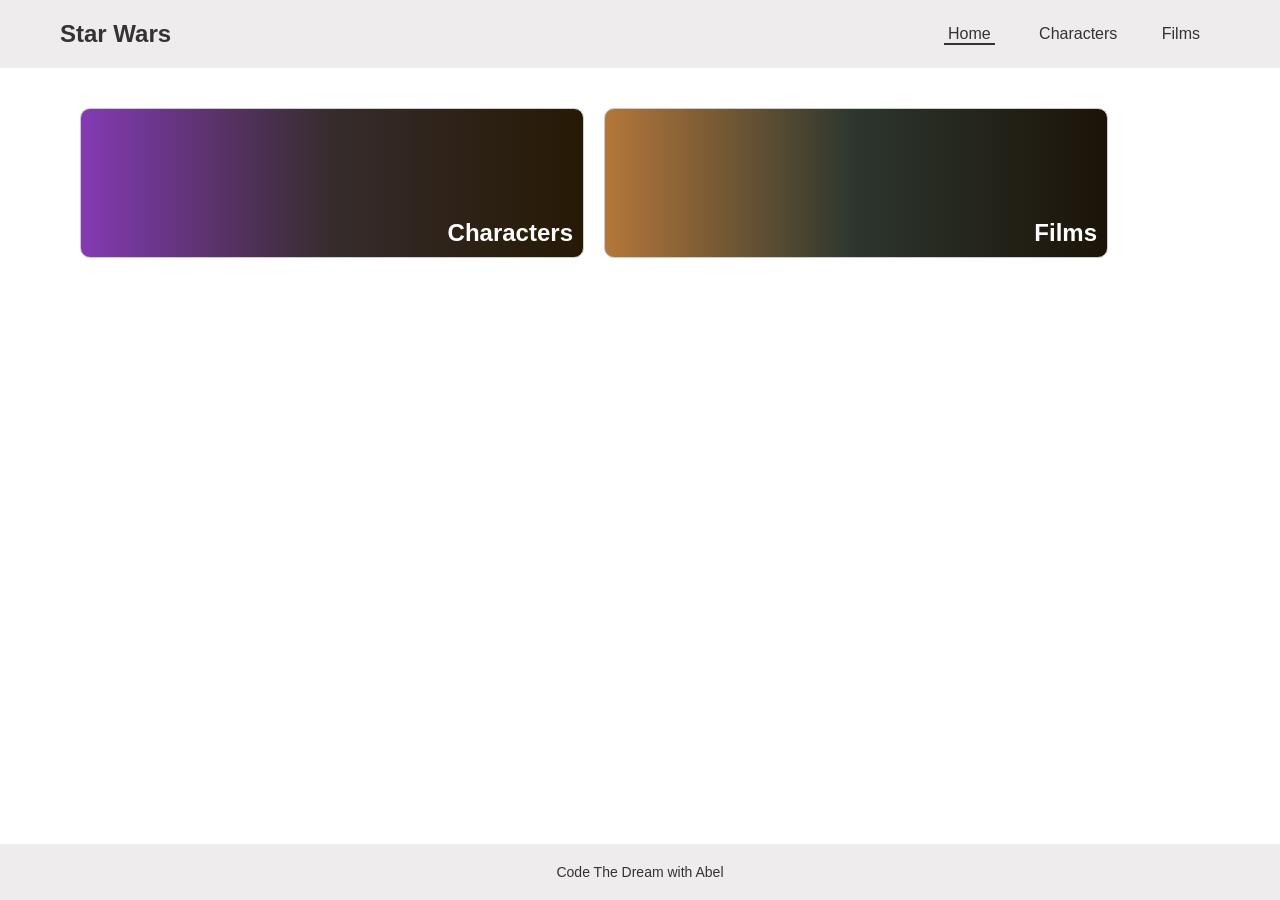
<file: index.html>
<!doctype html>
<html lang="en">
	<head>
		<meta charset="UTF-8" />
		<meta name="viewport" content="width=device-width, initial-scale=1.0" />
		<link rel="stylesheet" href="styles.css" />
		<title>Star Wars Code The Dream</title>
	</head>
	<body>
		<!-- header -->
		<header>
			<nav class="wrapper">
				<h2><a href="./index.html"> Star Wars</a></h2>
				<ul>
					<li><a class='active' href="./index.html">Home</a></li>
					<li><a href="./characters.html">Characters</a></li>
					<li><a href="./films.html">Films</a></li>
				</ul>
			</nav>
		</header>
		<!-- end of header -->

		<!-- main -->
		<main>
			<section class="wrapper">
                <div class="container">
                    <div class="cards">
                        <div class="link-cards">
                            <a href="./characters.html">
                                <div>
                                    <h2>Characters</h2>
                                </div>
                            </a>
                        </div>
                        <div class="link-cards">
                            <a href="./films.html">
                                <div>
                                    <h2>Films</h2>
                                </div>
                            </a>
                        </div>
                    </div>
                </div>
			</section>
		</main>
        <footer>
            <div class="wrapper">
                <p>Code The Dream with Abel</p>
            </div>
	</body>
</html>
</file>
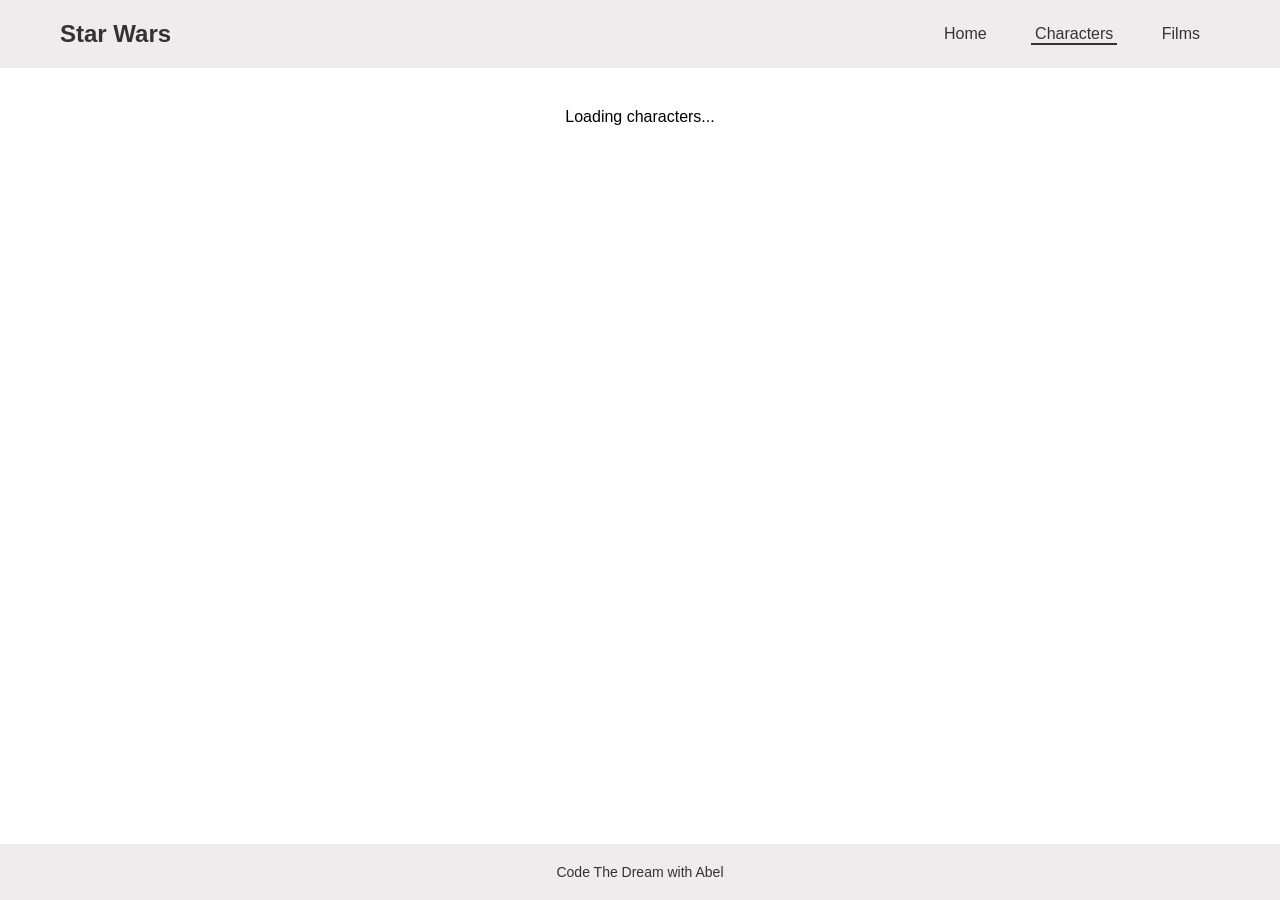
<file: characters.html>
<!doctype html>
<html lang="en">
	<head>
		<meta charset="UTF-8" />
		<meta name="viewport" content="width=device-width, initial-scale=1.0" />
		<link rel="stylesheet" href="styles.css" />
		<title>Star Wars Characters</title>
		<script src="./js/characters.js" defer></script>
	</head>
	<body>
		<!-- header -->
		<header>
			<nav class="wrapper">
				<h2><a href="./index.html"> Star Wars</a></h2>
				<ul>
					<li><a href="./index.html">Home</a></li>
					<li><a class='active' href="./characters.html">Characters</a></li>
					<li><a href="./films.html">Films</a></li>
				</ul>
			</nav>
		</header>
		<!-- end of header -->

		<!-- main -->
		<main>
			<section class="wrapper">
                <div class="container">
                    <div class="cards" id="characterListDiv">
						<p id="loading">Loading characters...</p>
                    </div>
                </div>
			</section>
		</main>
        <footer>
            <div class="wrapper">
                <p>Code The Dream with Abel</p>
            </div>
	</body>
</html>
</file>
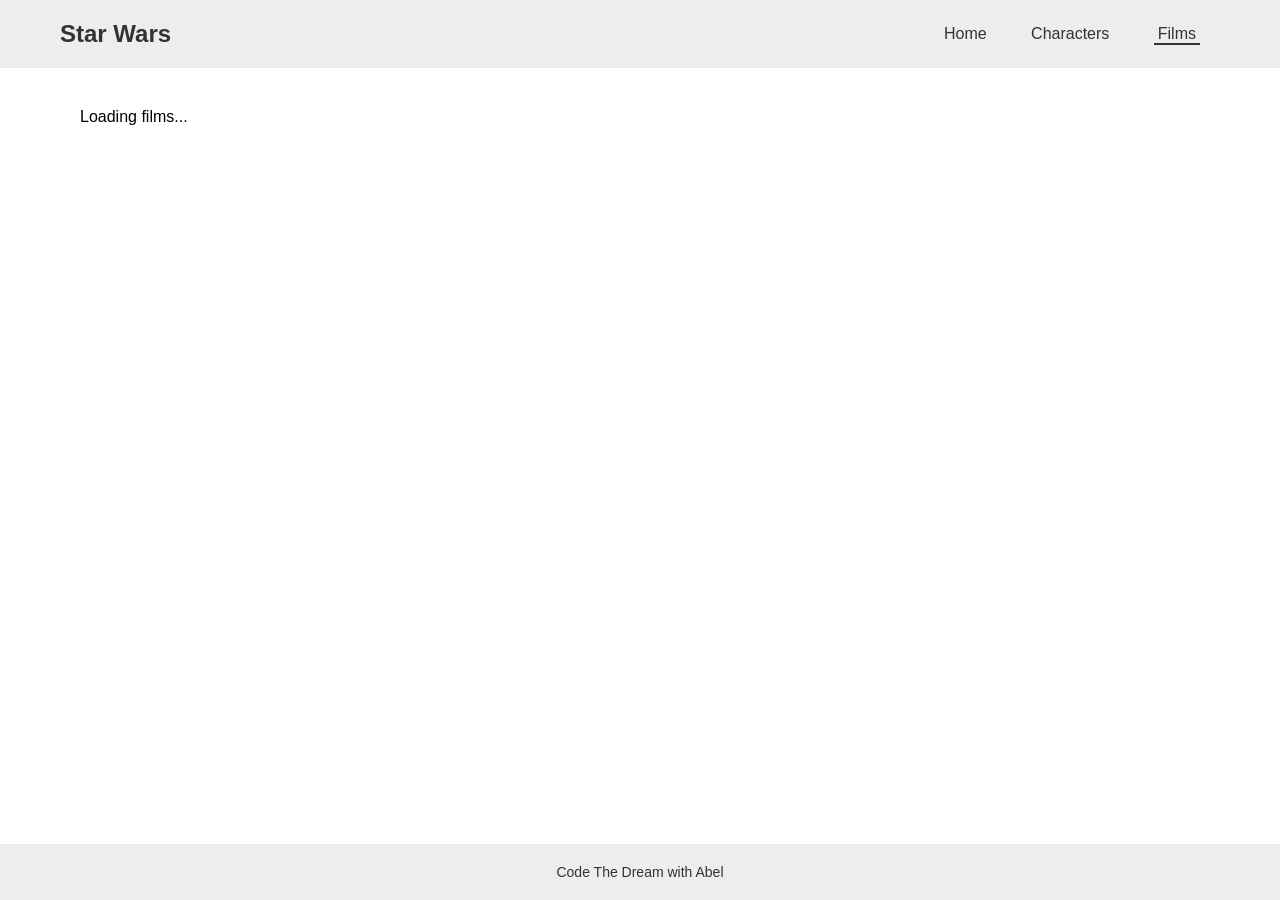
<file: films.html>
<!doctype html>
<html lang="en">
	<head>
		<meta charset="UTF-8" />
		<meta name="viewport" content="width=device-width, initial-scale=1.0" />
		<link rel="stylesheet" href="styles.css" />
		<script src="./js/films.js" defer></script>
		<title>Star Wars Films</title>
	</head>
	<body>
		<!-- header -->
		<header>
			<nav class="wrapper">
				<h2><a href="index.html"> Star Wars</a></h2>
				<ul>
					<li><a href="./index.html">Home</a></li>
					<li><a href="./characters.html">Characters</a></li>
					<li><a class='active' href="./films.html">Films</a></li>
				</ul>
			</nav>
		</header>
		<!-- end of header -->

		<!-- main -->
		<main>
			<section class="wrapper">
                <div class="container">
                    <div class="cards" id="filmsListDiv">
						<p id="loading">Loading films...</p>
                    </div>
                </div>
			</section>
		</main>
        <footer>
            <div class="wrapper">
                <p>Code The Dream with Abel</p>
            </div>
	</body>
</html>
</file>
<file: styles.css>
/* google font */
@import url("https://fonts.googleapis.com/css2?family=Lato&family=Miranda+Sans:ital,wght@0,500;1,500&display=swap");

* {
	padding: 0px;
	margin: 0px;
	box-sizing: border-box;
	font-family: "Miranda Sans", sans-serif;
}

body {
	width: 100vw;
	height: 100vh;
	align-items: center;
	display: flex;
	flex-direction: column;
	justify-content: space-between;
}

.wrapper {
	max-width: 1200px;
	margin: 0 auto;
	padding: 0px 20px;
}

.container {
	width: 100%;
	height: 100%;
	padding: 20px;
}

.cards {
	display: flex;
	flex-direction: row;
	flex-wrap: wrap;
	gap: 20px;
}

@media (max-width: 768px) {
	.cards {
		flex-direction: column;
	}
}

/*
*HEADER
*/

header {
	width: 100%;
	padding: 20px 0;
	background-color: #eeecec;
	display: flex;
	align-items: center;
	font-family: "Lato", sans-serif;
}

header a {
	text-decoration: none;
	color: #333;
}

nav {
	width: 100%;
	display: flex;
	justify-content: space-between;
	align-items: center;
}

nav .active {
	border-bottom: 1px solid #333;
	border-width: 2px;
	padding: 1px 4px;
}

ul li {
	display: inline-block;
	padding: 0px 20px;
	font-size: 18px;
	font-weight: 500;
	color: #333;
	transition: all 0.3s ease-in-out;
	text-decoration: none;
	font-size: 16px;
}

ul li :hover {
	color: #007bff;
	border-color: #007bff;
}

@media (max-width: 768px) {
	header {
		flex-direction: column;
		row-gap: 15px;
	}
	nav {
		flex-direction: column;
	}
	ul li {
		padding: 10px 20px;
	}
}

/**
MAIN
*/

main {
	flex: 1;
	width: 100%;
	padding: 20px 0;
}

/*
*FOOTER
*/
footer {
	width: 100%;
	padding: 20px 0;
	background-color: #eeecec;
	text-align: center;
	font-size: 14px;
	color: #333;
}

/*
INDEX
*/

.link-cards {
	display: flex;
	flex-direction: column;
	width: 45%;
	min-height: 150px;
	border-radius: 10px;
	border: 1px solid #ccc;
	padding: 10px;
	background: #833ab4;
	background: linear-gradient(
		90deg,
		rgba(131, 58, 180, 1) 0%,
		rgba(54, 44, 44, 1) 50%,
		rgba(38, 25, 4, 1) 100%
	);
}

.link-cards:last-child {
	background: #b4773a;
	background: linear-gradient(
		90deg,
		rgba(180, 119, 58, 1) 0%,
		rgba(44, 54, 46, 1) 50%,
		rgba(28, 19, 8, 1) 100%
	);
}

.link-cards a {
	width: 100%;
	height: 100%;
	text-decoration: none;
	color: #fff;
	flex: 1;
}

.link-cards a div {
	width: 100%;
	height: 100%;
	display: flex;
	justify-content: end;
	align-items: end;
}

.link-cards a:hover h2 {
	color: #d9e252;
}

/*
* PEOPLE (STARWAR CHARACTER PROFILE)
*/

#characterListDiv {
	justify-content: center;
}

.character-cards {
	width: 45%;
	min-height: 150px;
	border-radius: 10px;
	border: 1px solid #ccc;
	display: flex;
	padding: 20px 10px;
	justify-content: center;
	flex-direction: column;
	row-gap: 10px;
}

.character-cards ul {
	display: flex;
	flex-direction: column;
	row-gap: 10px;
}

.character-cards ul li {
	padding: 0px;
}

/*
*FILMS
*/

.film-cards {
	width: 100%;
	border-radius: 10px;
	border: 1px solid #ccc;
	display: flex;
	flex-direction: column;
	padding: 20px 10px;
	row-gap: 10px;
	margin: 10px 0px;
}

/*
*Extra Mobile Styles
*/

@media (max-width: 768px) {
	.link-cards,
	.character-cards {
		width: 100%;
	}
}
</file>
